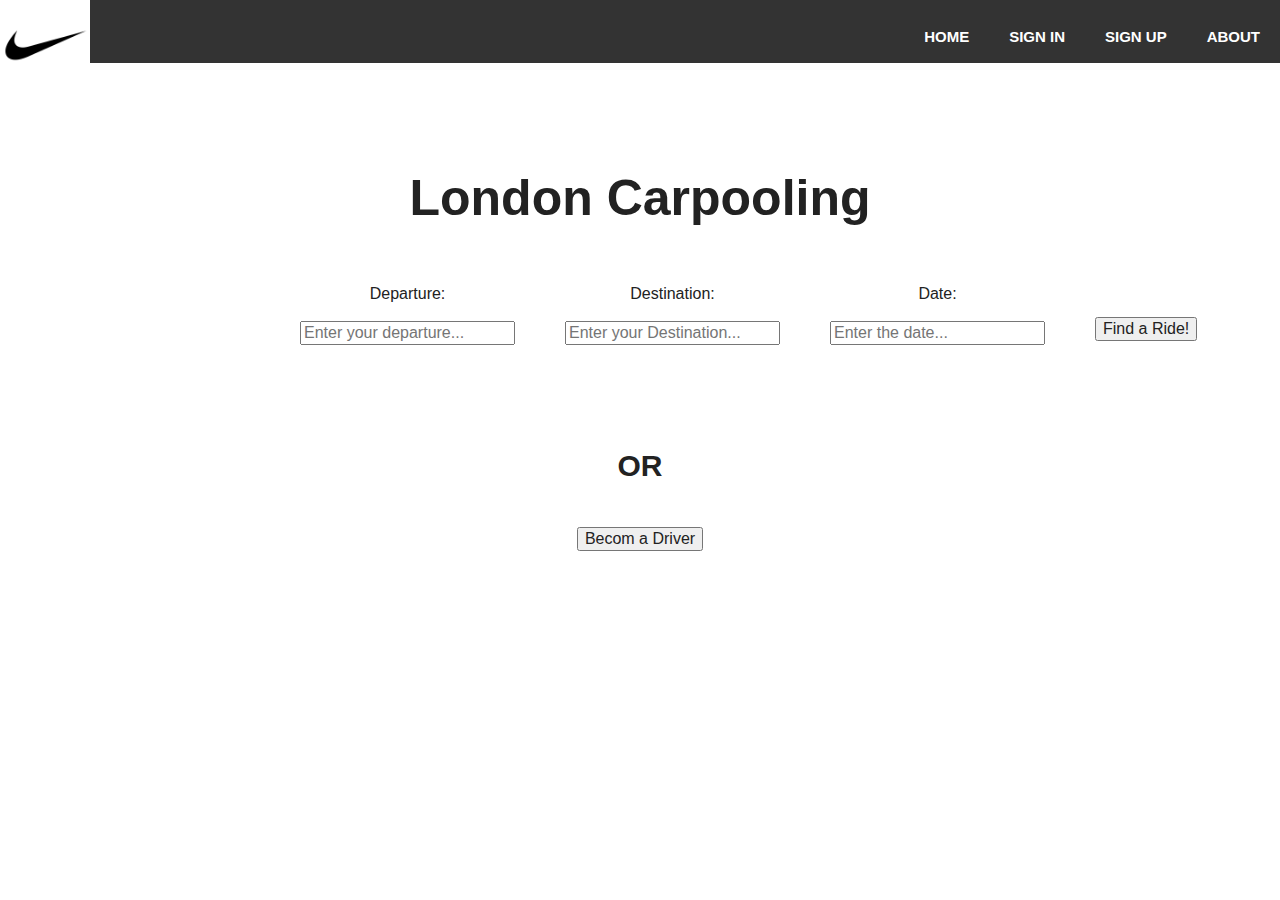
<file: index.html>
<!doctype html>
<html class="no-js" lang="">
    <head>
        <meta charset="utf-8">
        <meta http-equiv="X-UA-Compatible" content="IE=edge,chrome=1">
        <title>Carpooling</title>
        <meta name="description" content="">
        <meta name="viewport" content="width=device-width, initial-scale=1">
		<!-- Include Stylesheet -->
        <link rel="stylesheet" href="css/normalize.min.css">
        <link rel="stylesheet" href="css/main.css">
		<!-- Include JQuery-->
        <script src="js/vendor/modernizr-2.8.3.min.js"></script>
		<!-- Modernizr -->
		<script src="js/vendor/jquery-1.11.2.min.js"></script>
		<!-- JS main-->	
		<script src="js/main.js"></script>
    </head>
    <body>
		<header id="main_header">
			<div class="container">
				<div id="branding">
					<img src="img/sample.png" alt="brand logo">
				</div>
				<nav id="main_nav">
					<ul>
						<li><a href="#">Home</a></li>
						<li><a href="#">Sign in</a></li>
						<li><a href="#">Sign up</a></li>
						<li><a href="#">About</a></li>
					</ul>
				</nav>
			</div><!-- container -->
		</header>
		<div class="container">
			<h1>London Carpooling</h1>
			<div id="search">
				<form>
					<div id="departure">
						<p>Departure:</p>
						<input type="search" placeholder="Enter your departure...">
					</div>
					<div id="destination">
						<p>Destination:</p>
						<input type="search" placeholder="Enter your Destination...">
					</div>
					<div id="date">
						<p>Date:</p>
						<input type="search" placeholder="Enter the date...">
					</div>
					<div id="confirmation">
						<input type="button" value="Find a Ride!">
					</div>
				</form>
			</div>
			<div class="clearfix"></div>
			<div id="car-provide">
				<h2>OR</h2>
				<form id="driver_form">
					<input type="button" value="Becom a Driver">
				</form>
			</div>
		</div><!--container-->
    </body>
</html>
</file>
<file: css/main.css>
/*! HTML5 Boilerplate v5.0 | MIT License | http://h5bp.com/ */

html {
    color: #222;
    font-size: 1em;
    line-height: 1.4;
}

::-moz-selection {
    background: #b3d4fc;
    text-shadow: none;
}

::selection {
    background: #b3d4fc;
    text-shadow: none;
}

hr {
    display: block;
    height: 1px;
    border: 0;
    border-top: 1px solid #ccc;
    margin: 1em 0;
    padding: 0;
}

audio,
canvas,
iframe,
img,
svg,
video {
    vertical-align: middle;
}

fieldset {
    border: 0;
    margin: 0;
    padding: 0;
}

textarea {
    resize: vertical;
}

.browserupgrade {
    margin: 0.2em 0;
    background: #ccc;
    color: #000;
    padding: 0.2em 0;
}


/* ==========================================================================
   Author's custom styles
   ========================================================================== */
   
a{
	text-decoration:none;   
}
#main_header{
	background:#333;
}
.container{
	margin: 0, auto;
	width: 100%;
	overflow: hidden;
}

#branding {
	float:left;
	width:50%;
}

#branding img{
	position: absolute;
	width:7%;
	height:auto;
}

#main_nav{
	float: right;
	width: 50%;
	margin-top: 7px;
	text-align: right;
}

#main_nav a{
	color: #fff;
}

#main_nav ul{
	float:right;
}

#main_nav li{
	float: left;
	padding: 3px 5px 0 5px;
	margin:0 15px;
	font-size: 15px;
	text-transform: uppercase;
	font-weight: bold;
	list-style: none;
	color: #fff;
}

h1{
	text-align: center;
	font-size: 50px;
	font-weight: bold;
	margin-top: 100px;
}

#search form{
	text-align:center;
}

#departure{
	float: left;
	margin-left:300px;
}


#destination{
	float: left;
	margin-left:50px;
}

#date{
	float: left;
	margin-left:50px;
}

#confirmation{
	float: left;
	margin-top: 50px;
	margin-left: 50px;
}

h2{
	text-align: center;
	font-size: 30px;
	font-weight: bold;
	margin-top: 100px;
}

#driver_form{
	margin: 40px auto;
	text-align: center;
}




/* ==========================================================================
   Media Queries
   ========================================================================== */

@media only screen and (min-width: 35em) {

}

@media print,
       (-o-min-device-pixel-ratio: 5/4),
       (-webkit-min-device-pixel-ratio: 1.25),
       (min-resolution: 120dpi) {

}

/* ==========================================================================
   Helper classes
   ========================================================================== */

.hidden {
    display: none !important;
    visibility: hidden;
}

.visuallyhidden {
    border: 0;
    clip: rect(0 0 0 0);
    height: 1px;
    margin: -1px;
    overflow: hidden;
    padding: 0;
    position: absolute;
    width: 1px;
}

.visuallyhidden.focusable:active,
.visuallyhidden.focusable:focus {
    clip: auto;
    height: auto;
    margin: 0;
    overflow: visible;
    position: static;
    width: auto;
}

.invisible {
    visibility: hidden;
}

.clearfix:before,
.clearfix:after {
    content: " ";
    display: table;
}

.clearfix:after {
    clear: both;
}

.clearfix {
    *zoom: 1;
}

/* ==========================================================================
   Print styles
   ========================================================================== */

@media print {
    *,
    *:before,
    *:after {
        background: transparent !important;
        color: #000 !important;
        box-shadow: none !important;
        text-shadow: none !important;
    }

    a,
    a:visited {
        text-decoration: underline;
    }

    a[href]:after {
        content: " (" attr(href) ")";
    }

    abbr[title]:after {
        content: " (" attr(title) ")";
    }

    a[href^="#"]:after,
    a[href^="javascript:"]:after {
        content: "";
    }

    pre,
    blockquote {
        border: 1px solid #999;
        page-break-inside: avoid;
    }

    thead {
        display: table-header-group;
    }

    tr,
    img {
        page-break-inside: avoid;
    }

    img {
        max-width: 100% !important;
    }

    p,
    h2,
    h3 {
        orphans: 3;
        widows: 3;
    }

    h2,
    h3 {
        page-break-after: avoid;
    }
}
</file>
